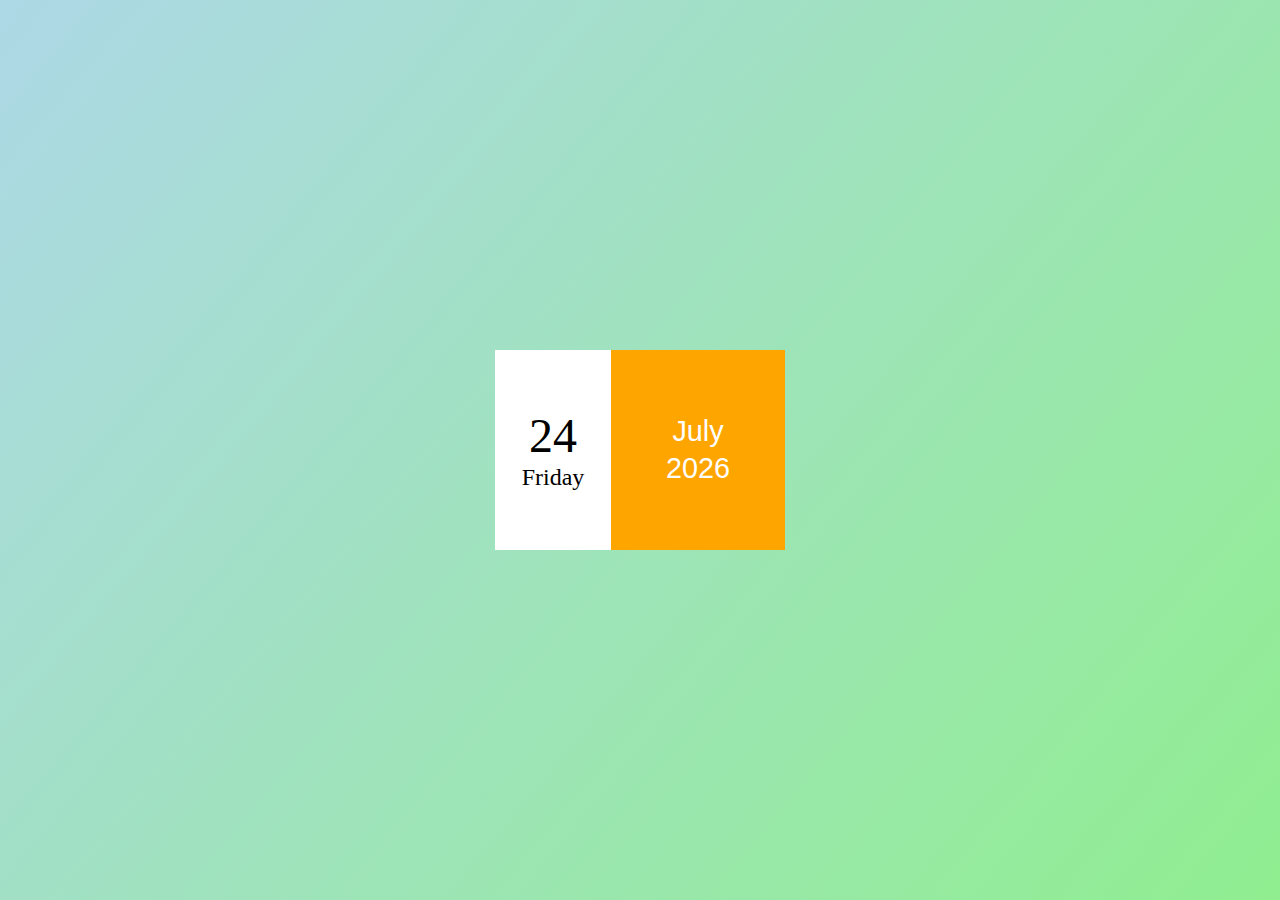
<file: Calender pro-28/index.html>
<!DOCTYPE html>
<html lang="en">
<head>
    <meta charset="UTF-8">
    <meta name="viewport" content="width=device-width, initial-scale=1.0">
    <title>Calender</title>
    <link rel="stylesheet" href="style.css">
</head>
<body>
    <div class="container">
        <div class="calender">
            <div class="c-day">
                <p class="date"></p>
                <p class="d-name"></p>
            </div>
            <div class="c-year">
                <p class="month"></p>
                <p class="year"></p>
            </div>
        </div>
    </div>



    <script src="index.js"></script>
</body>
</html>
</file>
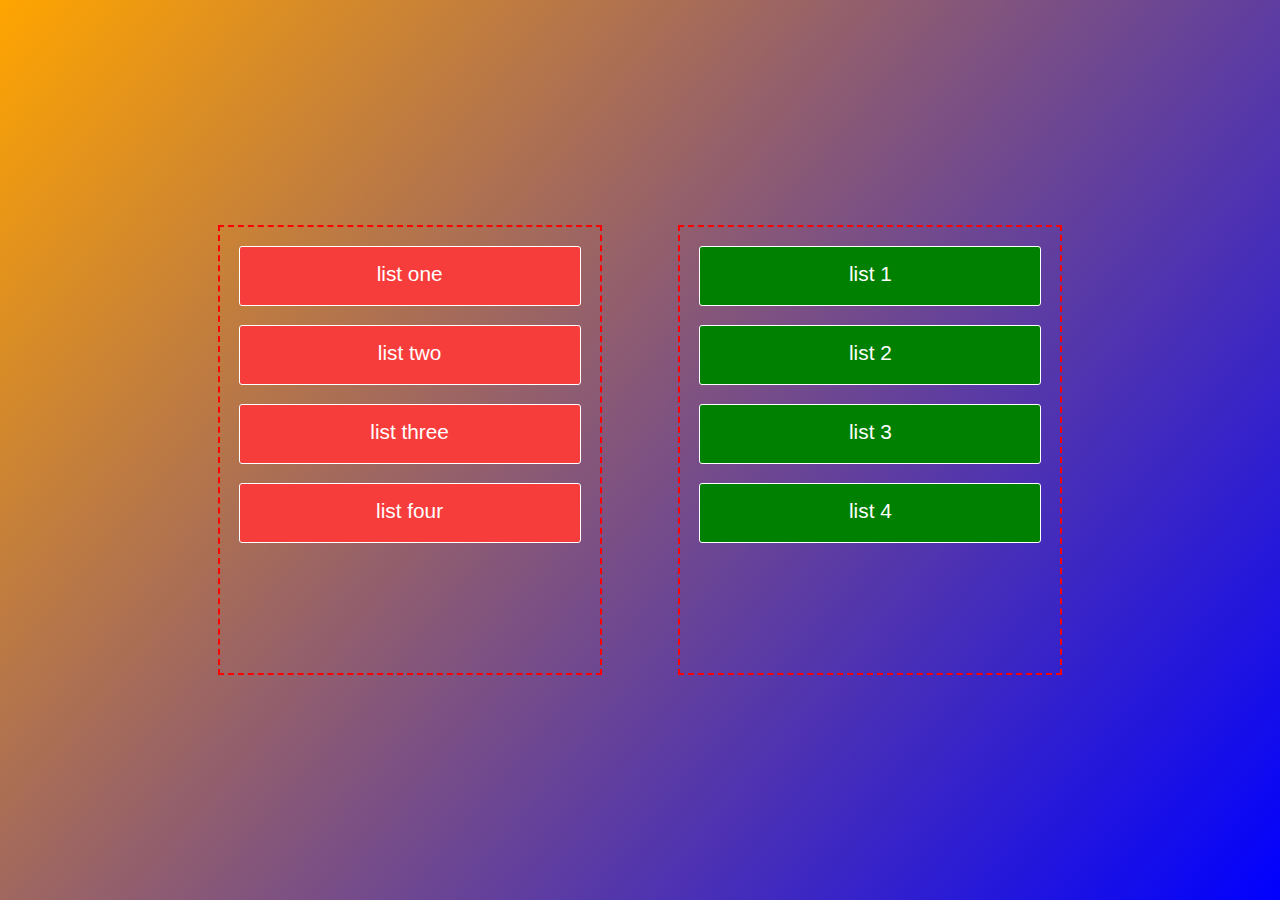
<file: drag and drop pro-30/index.html>
<!DOCTYPE html>
<html lang="en">
<head>
    <meta charset="UTF-8">
    <meta name="viewport" content="width=device-width, initial-scale=1.0">
    <title>Drag and Drop</title>
    <link rel="stylesheet" href="style.css">
</head>
<body>
    <div class="container">
        <div class="con-left con">

            <li draggable="true">list one</li>
            <li draggable="true">list two</li>
            <li draggable="true">list three</li>
            <li draggable="true">list four</li>
        </div>



        <div class="con-right con">
            <li draggable="true">list 1</li>
            <li draggable="true">list 2</li>
            <li draggable="true">list 3</li>
            <li draggable="true">list 4</li>
        </div>
    </div>





    <script src="index.js"></script>
</body>
</html>
</file>
<file: Calender pro-28/style.css>
*{
    padding: 0;
    margin: 0;
    box-sizing: border-box;
}
.container{
    width: 100%;
    height: 100vh;
    background: linear-gradient(130deg,lightblue,lightgreen);
    display: flex;
    align-items: center;
    justify-content: center;
    flex-direction: column;
}
.calender{
    width: 290px;
    height: 200px;
    border-radius: 5px;

}
.calender .c-day{
    width: 40%;
    height: 100%;
    background: white;
    display: flex;
    justify-content: center;
    align-items: center;
    float: left;
    flex-direction: column;
    
}
.calender .c-year{
    width: 60%;
    height: 100%;
    background:orange;
    display: flex;
    justify-content: center;
    align-items: center;
    flex-direction: column;
    float: left;
    
}
.date{
    font-size: 3rem;
    color: black;
    font-family: serif;
}
.d-name{
    font-size: 1.5rem;
    color: black;
    font-family: serif;
    margin: 1% 0;
    text-transform: capitalize;
}
.month,.year{
    font-size: 1.8rem;
    color: white;
    font-family: sans-serif;
    margin: 1% 0;
    text-transform: capitalize;
}












    
@media (min-width:220px) and (max-width: 600px) {
    html{
    font-size:10px;
    
    }
    
    }
    /* Small devices (portrait tablets and large phones, 600px and up) */
    @media (max-width:768px) and (min-width:600px) {
    html{
        font-size: 12px;
    }


    
    }
    
    /* Medium devices (landscape tablets, 768px and up) */
    @media(max-width:992px) and (min-width:768px){
    html{
        font-size: 14px;
    }
  
    
    
    }
    
    /* Large devices (laptops/desktops, 992px and up) */
    @media only screen and (min-width: 992px) and (max-width:1200px){
    html{
        font-size: 16px;
    
        
    }
   
    
    
    }
    
    /* Extra large devices (large laptops and desktops, 1200px and up) */
    @media only screen and (min-width: 1200px) {
    
    }
</file>
<file: drag and drop pro-30/style.css>
*{
    padding: 0;
    margin: 0;
    box-sizing: border-box;
}
.container{
    width: 100%;
    height: 100vh;
    display: flex;
    align-items: center;
    justify-content: center;
    background: linear-gradient(130deg,orange,blue);
}
.con{
    width: 30%;
   min-height: 50%;
   height: auto;
    margin: 0 3%;
    border: 2px dashed red;
}
.con li{
    width: 90%;
    height: 60px;
    padding: 15px 0;
    margin: 5% auto;
    list-style: none;
    text-align: center;
    color: white;
    background: rgb(247, 60, 60);
    border: 1px solid white;
    border-radius: 3px;
    font-size: 1.3rem;
    font-family: sans-serif;
    cursor: pointer;
}
.con-right li{
    background: green;
    
}
li:hover{
    background: lightgrey;
}







@media (min-width:300px) and (max-width: 600px) {
    html{
        font-size:10px;

    }
 
    

 

}
    /* Small devices (portrait tablets and large phones, 600px and up) */
    @media (max-width:768px) and (min-width:600px) {
        html{
            font-size: 12px;
        }
      
       
       
    
    
    }
    
    /* Medium devices (landscape tablets, 768px and up) */
    @media(max-width:992px) and (min-width:768px){
        html{
            font-size: 14px;
        }
       
    
    }
    
    /* Large devices (laptops/desktops, 992px and up) */
    @media only screen and (min-width: 992px) and (max-width:1200px){
        html{
            font-size: 16px;

            
        }
       
       
       
       
    
    }
    
    /* Extra large devices (large laptops and desktops, 1200px and up) */
    @media only screen and (min-width: 1200px) {
   
    }
</file>
